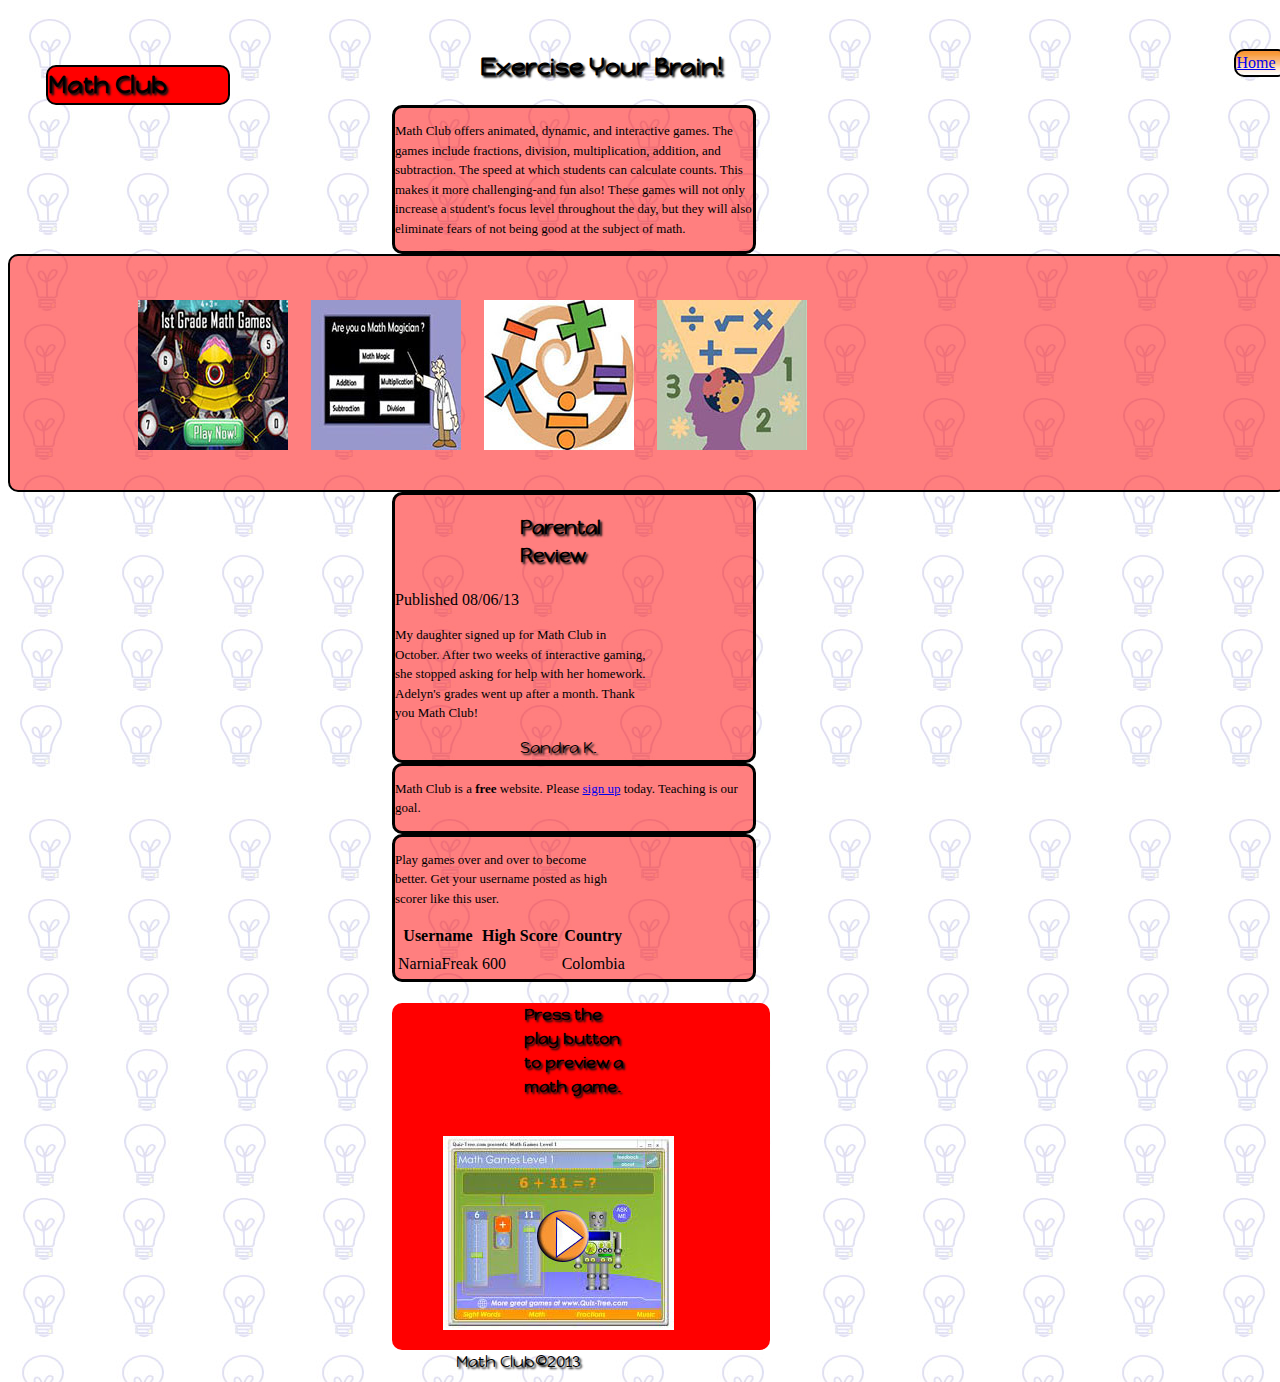
<file: index.html>
<!DOCTYPE html>
	<html lang="en">
		<head>
			<title>Math Club</title>
				<meta charset="utf-8">
				<meta name="viewport" content="width=device-width, intial-scale=1, maximum-scale=1">
				<link rel="stylesheet" type="text/css" href="css/main.css"/>
				<link href='http://fonts.googleapis.com/css?family=Happy+Monkey' rel='stylesheet' type='text/css'>
		</head>
	<body>
<div id="wrapper">
		<header>
			<div id="navigation">
				<nav>
					<div id="logo">
						<h1>Math Club</h1>
					</div>
						<ul>
							<li id="menu"><a href="index.html">Home</a></li>
						</ul>
				</nav>
			</div><!--end "navigation" div-->
		</header>
	<section>
			<h2>Exercise Your Brain!</h2>
					<div id="intro">
						<p>Math Club offers animated, dynamic, and 
					interactive games. The games include fractions, division, multiplication, addition, and subtraction. 
					The speed at which students can calculate counts. This makes it more challenging-and fun also! 
					These games will not only increase a student's focus level throughout the day, 
					but they will also eliminate fears of not being 
			good at the subject of math.
						</p>
					</div><!--ends intro div-->
			<div id="gallery">
				<ul>
					<li id="secondgame"><img src="images/MathGame2.jpg" alt="game" ></li>
					<li id="professor"><img src="images/FunnyScientist.jpg" alt="teacher" ></li>
					<li id="icons"><img src="images/NewLifeMath.jpg" alt="symbols" ></li>
					<li id="gears"><img src="images/GearsWorking.jpg" alt="gears" ></li>
				</ul>
			</div>
 	</section>
 		<article>
 				<div id="review">	
 					<h3>Parental Review</h3>
 							<header>Published 08/06/13</header>
 								<div id="comment">
 									<p>My daughter signed up for Math Club in October. 
 								After two weeks of interactive gaming, she stopped asking for help with her homework. 
 								Adelyn's grades went up after a month. Thank you Math Club!
 									</p>
 								</div>
 						<footer>Sandra K.</footer>
 				</div><!--end "review-->
 		</article>
 			<div id="conclusion">
 				<p>Math Club is a <strong>free</strong> website. Please <a href="form.html">sign up</a> 
 			today. Teaching is our goal.
 				</p>
 			</div><!--ends conclusion div-->
<div id="highscores">
 <aside>
 	<div id="attraction">
 		<p>Play games over and over to become better. Get your username posted as high scorer like this user.</p>
 	</div>	
 			<table>
 		<tr>
 		<th>Username</th>
 		<th>High Score</th>
 		<th>Country</th>
 		</tr>
 		<tr>
 		<td>NarniaFreak</td>
 		<td>600</td>
 		<td>Colombia</td>
 		</tr>
 			</table>
 </aside>
</div>
 	<aside>
 		<div id="preview">
 			<h4>Press the play button to preview a math game.</h4>
 				<div id="game">
 					<p><a href="games.html"><img src="images/MathGame.jpg" alt="robot" ></a>
 					</p>
 				</div><!--end "game" div-->
 		</div><!--end "preview"-->
 	</aside>			
		<footer>Math Club&copy;2013</footer>
</div><!--ends wrapper div-->
			</body>
				</html>
</file>
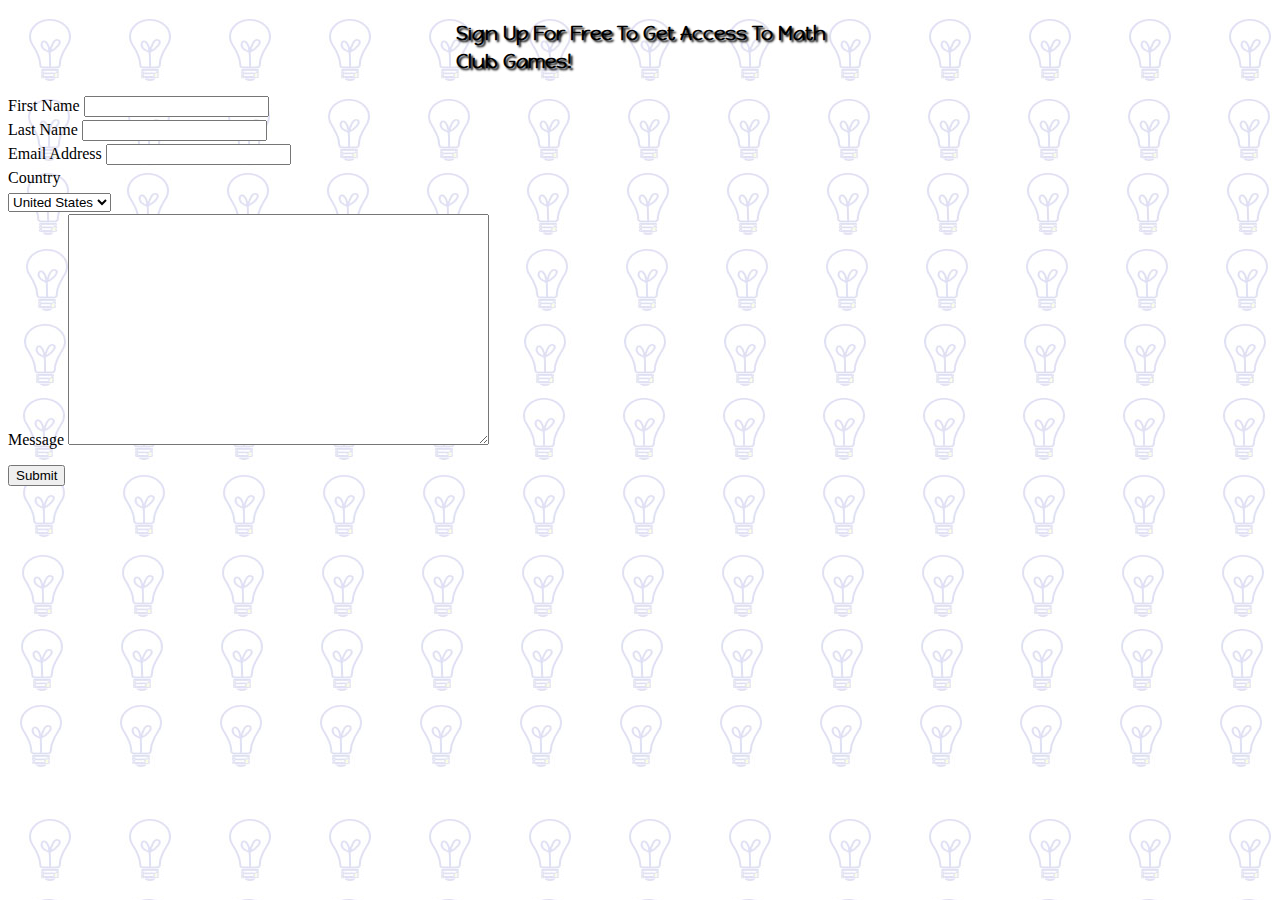
<file: form.html>
<!DOCTYPE html>
<html lang="en">
<head>
  <title>Math Club</title>
				<meta charset="utf-8">
				<meta name="viewport" content="width=device-width, intial-scale=1, maximum-scale=1">
				<link rel="stylesheet" type="text/css" href="css/main.css"/>
				<link href='http://fonts.googleapis.com/css?family=Happy+Monkey' rel='stylesheet' type='text/css'>
		</head>
<body>
	<h3>Sign Up For Free To Get Access To Math Club Games!</h3>
		<form method="get" action="form.html">
			<div>
				<label for="name_first">First Name</label>
					<input type="text" name="name_first" id="name_first"/>
			</div>
				<div>
					<label for="name_last">Last Name</label>
						<input type="text" name="name_last" id="name_last"/>
				</div>
		<div>
			<label for="email">Email Address</label>
				<input type="text" name="email" id="email"/>
		</div>
	<div>
			<label for="country">Country</label>
	</div>
		<div>
			<select name="country" id="country">
			   <option>United States</option>
			   <option>Brasil</option>
			   <option>China</option>
			   <option>Italy</option>
			   <option>Spain</option>
			   <option>Switzerland</option>
			   <option>Russia</option>
			   <option>Argentina</option>
			   <option>Colombia</option>
			   <option>Cameroon</option>
			   <option>Jamaica</option>
			</select>
		<div>
			<label for="message">Message</label>
				<textarea rows="15" cols="50" id="message"></textarea>
		</div>
			<p>
				<input type="submit"/>
			</p>
	</form>
</body>
	</html>
</file>
<file: css/main.css>
/*navigation*/
#menu 	{
	float:right;
	border:2px solid black;/*3px*/
	border-radius:10px;
	background-image: url(../images/btn.jpg);
	width:4%;/*40px*/
	height:25%;/*25px*/
	list-style-type:none;
	background-repeat:repeat-x;
		}
		#navigation{
		margin-left:auto;
		 margin-right:auto;
		 }
#menu ul li a:link		{
				max-width:100%;
				color:#f2fb09;/*yellow*/
						}
				a:visited{
				color:#ef0a0a;/*red*/
						}
				a:hover{
				color:#fb7509;/*orange*/
					}
				a:active{
				color:#3109fb;/*blue*/
					}
h1, h2, h3, h4, footer			{
		font-family: 'Happy Monkey', cursive;
		text-shadow: 2px 2px 2px #111;
		width:30%;/*300px*/
		margin-left:auto;
		 margin-right:auto;
								}
h1, h2 {
margin-left:36.9%;/*369px;*/
}
h1{
background:red;
float:left;
border:2px solid black;
border-radius:10px;
width:14%;/*140px*/
margin-left:3%;/*30px*/
  }
	h1{
	max-width:100%
  	  }
h2{
margin-top:3.8462%;/*50px*/
   }
body				{
			background-image: url(../images/lightbulbs.jpg);
			width:100%;/*1000px*/
			height:100%;/*1300px*/
			font:100%/1.5 "Times New Roman", Arial, Helvetica;
					}
			h1{
			
			font-size:1.5em;
			  }
/*Flash Game Preview*/
#preview 				{
					background:red;
					width:29.5%;/*295px*/
					height:2.30769%;/*300px*/
					margin-left:30%;
		 			margin-right:30%;
		 			border-radius:10px;
						}
/*Parental Review*/
#review {
	background-color:rgba(255, 0, 0 , 0.5);
	width:28%;/*280px*/
	height:5.55555555555556%;/*234px*/
	margin-left:30%;
	margin-right:30%;
	border:3px solid black;
	border-radius:10px;
	}

ul			{
		list-style-type:circle;
			}
/*gallery*/	
#gallery{
			background-color:rgba(255, 0, 0 , 0.5);
			border:2px solid black;
			border-radius:10px;
			padding:1.3%;/*13px*/
			padding-left:6%;
			}

#gallery, li{

			list-style:none;
			margin-left:auto;
			margin-right:auto;
			}	
#professor, #secondgame, #icons{
		float:left;
				}

#gears, #icons, #secondgame, #professor{
margin:1%;
max-width:100%;/*1000/200*/


}
#gears img{
max-width:100%;
padding-top:1%;
padding-left:1%;
border:1px #509cff;
}
#icons img{
border:1px #509cff;
max-width:100%;
}
#secondgame img{
max-width:100%;
border:1px #509cff;
}
#professor img{
border:1px #509cff;
max-width:100%;
}
#comment{
	max-width:70%;/*280px*/
	-moz-column-count:1;
		}
	#intro{
		background-color:rgba(255, 0, 0 , 0.5);
		width:28%;/*280px*/
		height:18%;/*234px*/
		-moz-column-count:3;
		 margin-left:30%;/*357px*/
		 margin-right:30%;
		 border:3px solid black;
		 border-radius:10px;
		 }
		 #intro{
		 max-width:100%
		 } 
#conclusion{
border:3px solid black;
border-radius:10px;
background-color:rgba(255, 0, 0 , 0.5);
width:28%;/*280px*/
-moz-column-count:1;
margin-left:30%;
margin-right:30%;
}
#game{
		
		width:70%;/*200px*/
		height:11.5385%;/*150px*/
		margin-left:13%;/*30px/200*//*was 3%*/
		 margin-right:30%;/*10px/200*//*was.05%*/
		 }
#game{
border:2px solid red;
}
#game img{
max-width:100%;
}	
/*Media queries*/
@media screen and (min-width:760px) and (max-width:1000px){
			#conclusion{
			background-color:#509cff;
			}
			#gallery{
			background-color:#509cff;
			}
			#preview{
			background-color:#dc4747;
			}
			
			}
			
@media only screen and (min-width:480px) and (max-width:759px){
			#conclusion{
			background-color:#509cff;
			}
			#gallery{
			background-color:#509cff;
			
			}
			#preview{
			background-color:#509cff;
			}
			#gears, #icons, #secondgame, #professor{
			max-width:90%;
			}
			
			}
@media only screen and (max-width:479px){
			#conclusion{
			background-color:#509cff;
						}
			#gallery{
			background-color:#509cff;
					}
			#preview{
			background-color:#dc4747;
						}
			body {
			background-image:none;
				}
			}
article{
height:10%;
}
p{
font-size:.8125em;
}
#highscores{
border:3px solid black;
border-radius:10px;
background-color:rgba(255, 0, 0 , 0.5);
width:28%;
margin-left:30%;/*320px*/
max-width:100%;
}
#attraction{
margin-right:38%;/*320px*/
}
</file>
